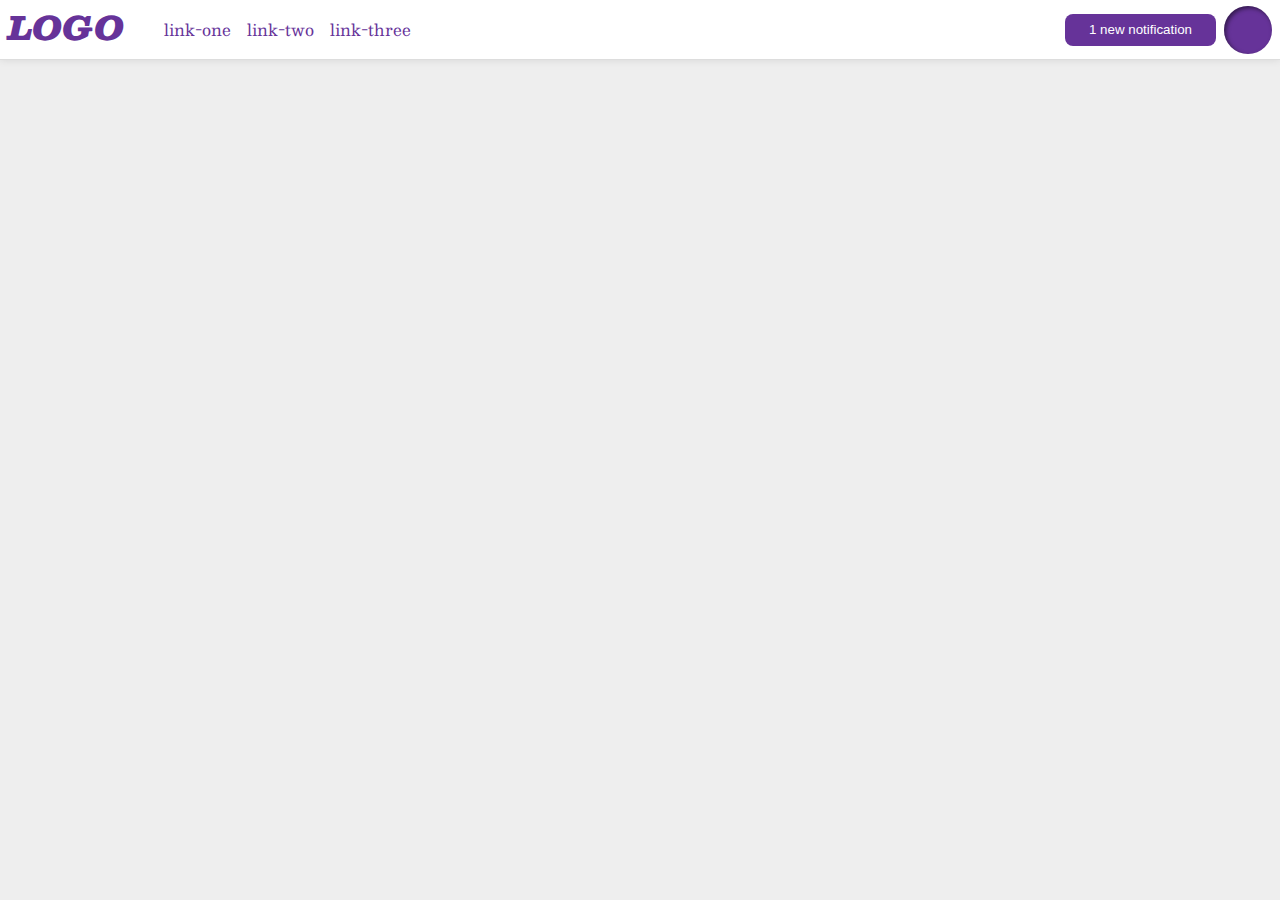
<file: flex/03-flex-header-2/index.html>
<!DOCTYPE html>
<html lang="en">
  <head>
    <meta charset="UTF-8">
    <meta http-equiv="X-UA-Compatible" content="IE=edge">
    <meta name="viewport" content="width=device-width, initial-scale=1.0">
    <title>Flex Header 2</title>
    <link rel="stylesheet" href="style.css">
  </head>
  <body>
    <div class="header">
      <div class="left">
        <div class="logo">
          LOGO
        </div>
        <ul class="links">
          <li><a href="google.com">link-one</a></li>
          <li><a href="google.com">link-two</a></li>
          <li><a href="google.com">link-three</a></li>
        </ul>
      </div>
      <div class="right">
        <button class="notifications">
          1 new notification
        </button>
        <div class="profile-image"></div>
      </div>
    </div>
  </body>
</html>
</file>
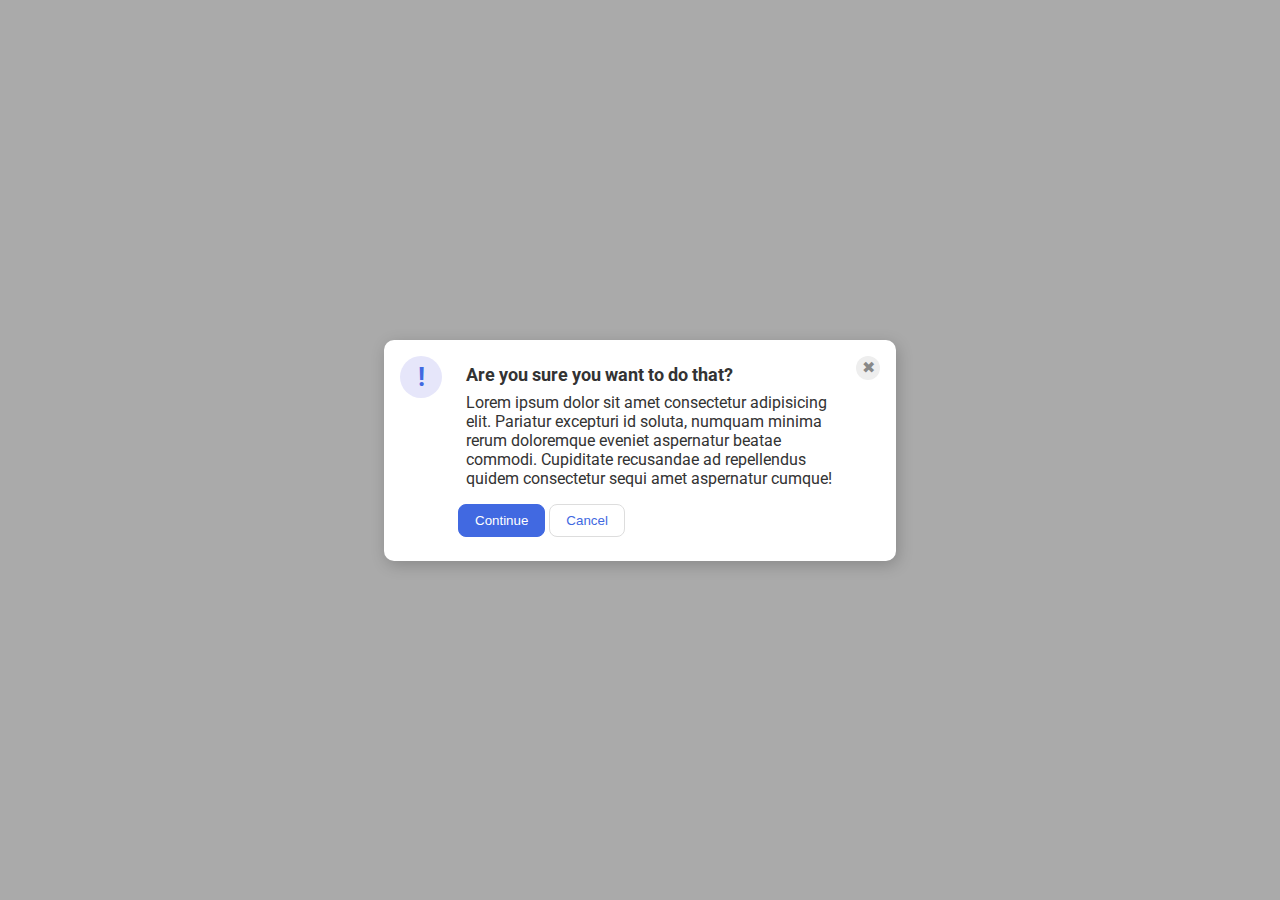
<file: flex/05-flex-modal/index.html>
<!DOCTYPE html>
<html lang="en">
  <head>
    <meta charset="UTF-8">
    <meta http-equiv="X-UA-Compatible" content="IE=edge">
    <meta name="viewport" content="width=device-width, initial-scale=1.0">
    <link rel="stylesheet" href="style.css">
    <title>Modal</title>
  </head>
  <body>
    <div class="modal">
      <div class="icon">!</div>
      <div class="container">
        <div class="header">Are you sure you want to do that?</div>
        <div class="text">Lorem ipsum dolor sit amet consectetur adipisicing elit. Pariatur excepturi id soluta, numquam minima rerum doloremque eveniet aspernatur beatae commodi. Cupiditate recusandae ad repellendus quidem consectetur sequi amet aspernatur cumque!</div>
        <button class="continue">Continue</button>
        <button class="cancel">Cancel</button>
      </div>
      <div class="close-button">✖</div>
    </div>
  </body>
</html>
</file>
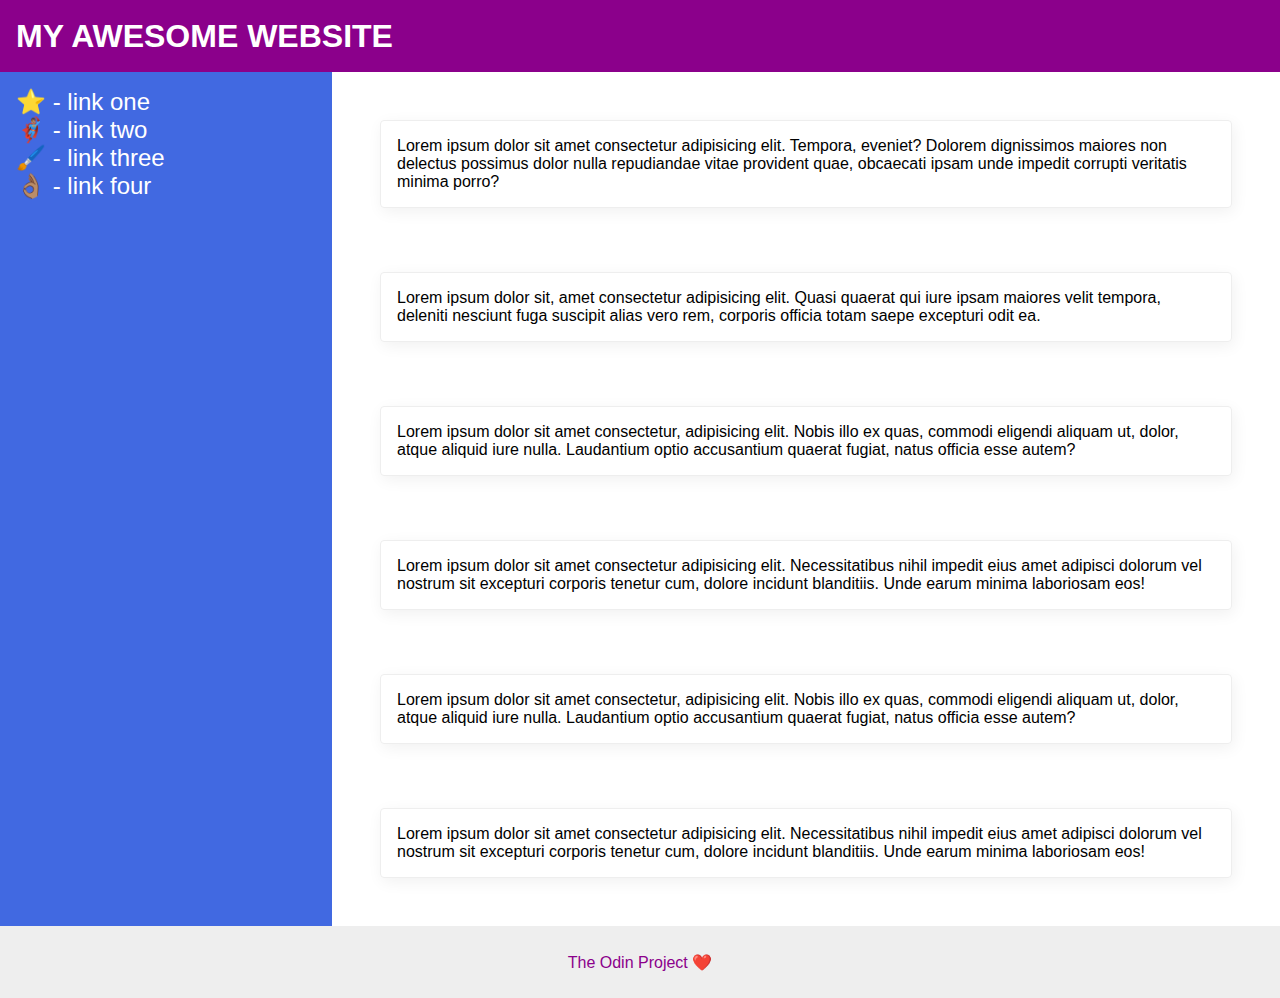
<file: flex/07-flex-layout-2/index.html>
<!DOCTYPE html>
<html lang="en">
  <head>
    <meta charset="UTF-8">
    <meta http-equiv="X-UA-Compatible" content="IE=edge">
    <meta name="viewport" content="width=device-width, initial-scale=1.0">
    <title>The Holy Grail</title>
    <link rel="stylesheet" href="style.css">
  </head>
  <body>
    <div class="header">
      MY AWESOME WEBSITE
    </div>

    <div class="main">
      <div class="sidebar">
        <ul>
          <li><a href="#">⭐ - link one</a></li>
          <li><a href="#">🦸🏽‍♂️ - link two</a></li>
          <li><a href="#">🖌️ - link three</a></li>
          <li><a href="#">👌🏽 - link four</a></li>
        </ul>
      </div>
      <div class="card-container">
        <div class="card">Lorem ipsum dolor sit amet consectetur adipisicing elit. Tempora, eveniet? Dolorem dignissimos maiores non delectus possimus dolor nulla repudiandae vitae provident quae, obcaecati ipsam unde impedit corrupti veritatis minima porro?</div>
        <div class="card">Lorem ipsum dolor sit, amet consectetur adipisicing elit. Quasi quaerat qui iure ipsam maiores velit tempora, deleniti nesciunt fuga suscipit alias vero rem, corporis officia totam saepe excepturi odit ea.</div>
        <div class="card">Lorem ipsum dolor sit amet consectetur, adipisicing elit. Nobis illo ex quas, commodi eligendi aliquam ut, dolor, atque aliquid iure nulla. Laudantium optio accusantium quaerat fugiat, natus officia esse autem?</div>
        <div class="card">Lorem ipsum dolor sit amet consectetur adipisicing elit. Necessitatibus nihil impedit eius amet adipisci dolorum vel nostrum sit excepturi corporis tenetur cum, dolore incidunt blanditiis. Unde earum minima laboriosam eos!</div>
        <div class="card">Lorem ipsum dolor sit amet consectetur, adipisicing elit. Nobis illo ex quas, commodi eligendi aliquam ut, dolor, atque aliquid iure nulla. Laudantium optio accusantium quaerat fugiat, natus officia esse autem?</div>
        <div class="card">Lorem ipsum dolor sit amet consectetur adipisicing elit. Necessitatibus nihil impedit eius amet adipisci dolorum vel nostrum sit excepturi corporis tenetur cum, dolore incidunt blanditiis. Unde earum minima laboriosam eos!</div>
      </div>
    </div>

    <div class="footer">
      The Odin Project ❤️
    </div>
  </body>
</html>
</file>
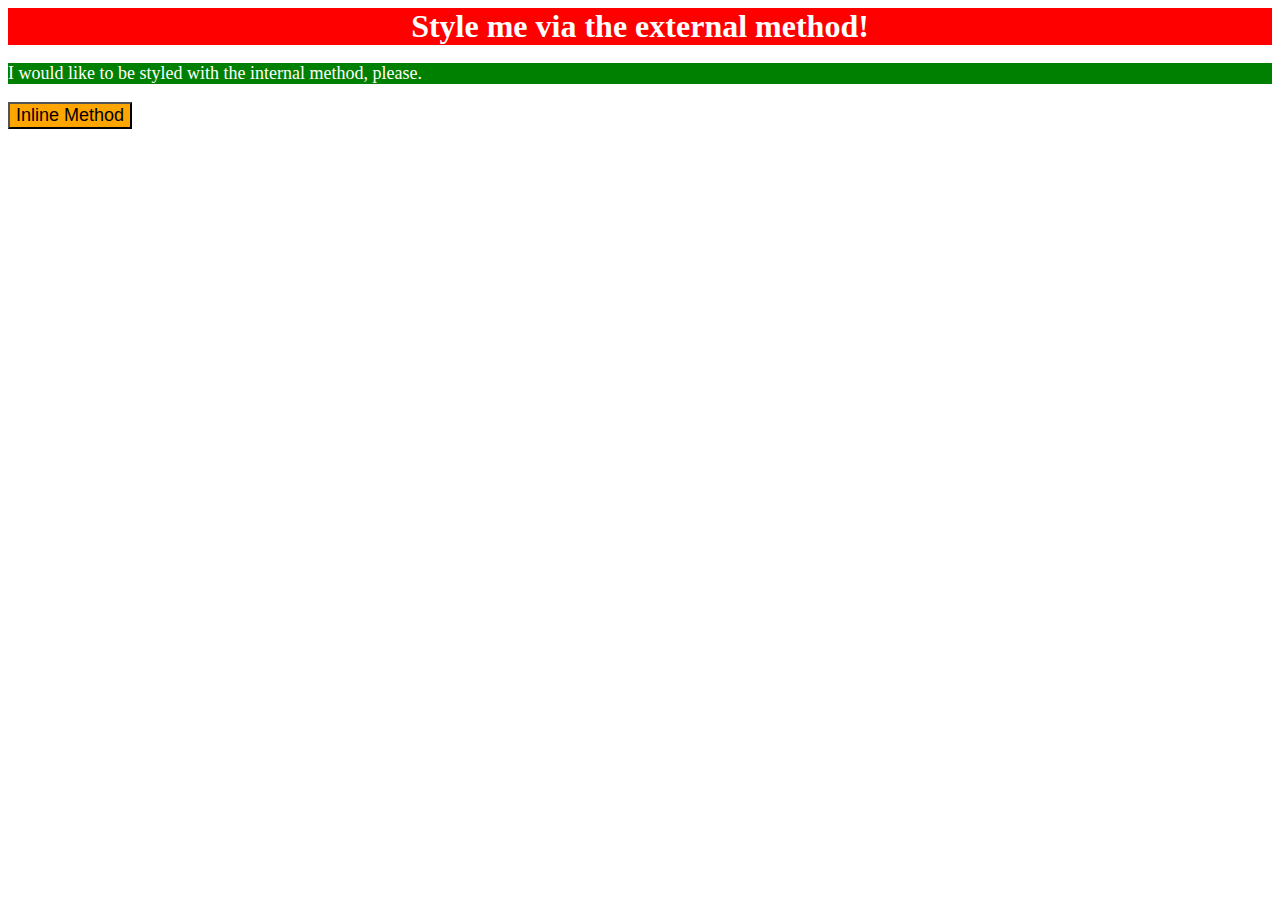
<file: foundations/01-css-methods/index.html>
<!DOCTYPE html>
<html lang="en">
  <head>
    <meta charset="UTF-8">
    <meta http-equiv="X-UA-Compatible" content="IE=edge">
    <meta name="viewport" content="width=device-width, initial-scale=1.0">
    <link rel="stylesheet" href="styles.css">
    <style>
      p {
        background-color: green;
        color: white;
        font-size: 18px;
      }
    </style>
    <title>Methods for Adding CSS</title>
  </head>
  <body>
    <div>Style me via the external method!</div>
    <p>I would like to be styled with the internal method, please.</p>
    <button style="background-color: orange; font-size: 18px;">Inline Method</button>
  </body>
</html>
</file>
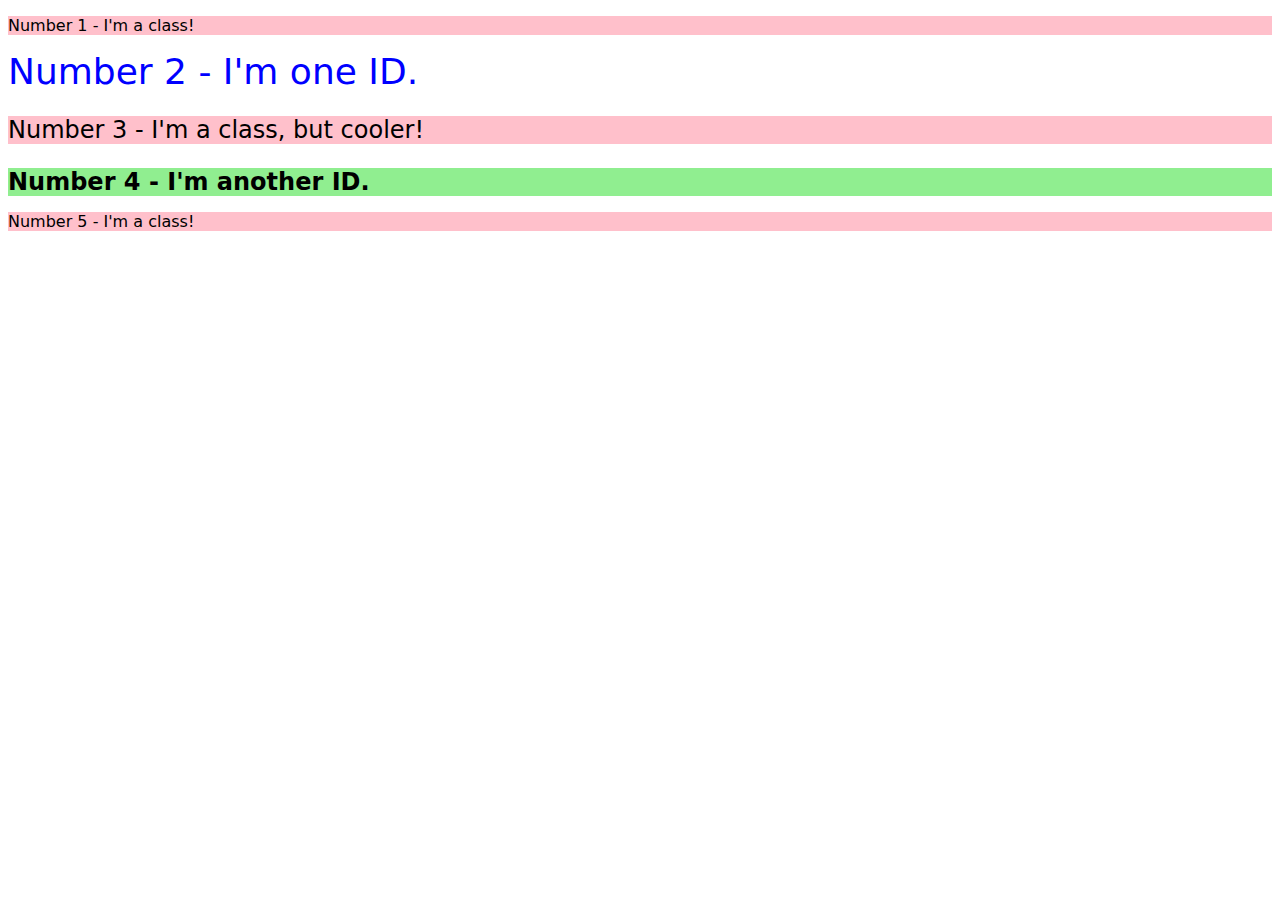
<file: foundations/02-class-id-selectors/index.html>
<!DOCTYPE html>
<html lang="en">
  <head>
    <meta charset="UTF-8">
    <meta http-equiv="X-UA-Compatible" content="IE=edge">
    <meta name="viewport" content="width=device-width, initial-scale=1.0">
    <title>Class and ID Selectors</title>
    <link rel="stylesheet" href="style.css">
  </head>
  <body>
    <p class="odd">Number 1 - I'm a class!</p>
    <div id="second">Number 2 - I'm one ID.</div>
    <p class="odd new-font">Number 3 - I'm a class, but cooler!</p>
    <div id="fourth">Number 4 - I'm another ID.</div>
    <p class="odd">Number 5 - I'm a class!</p>
  </body>
</html>
</file>
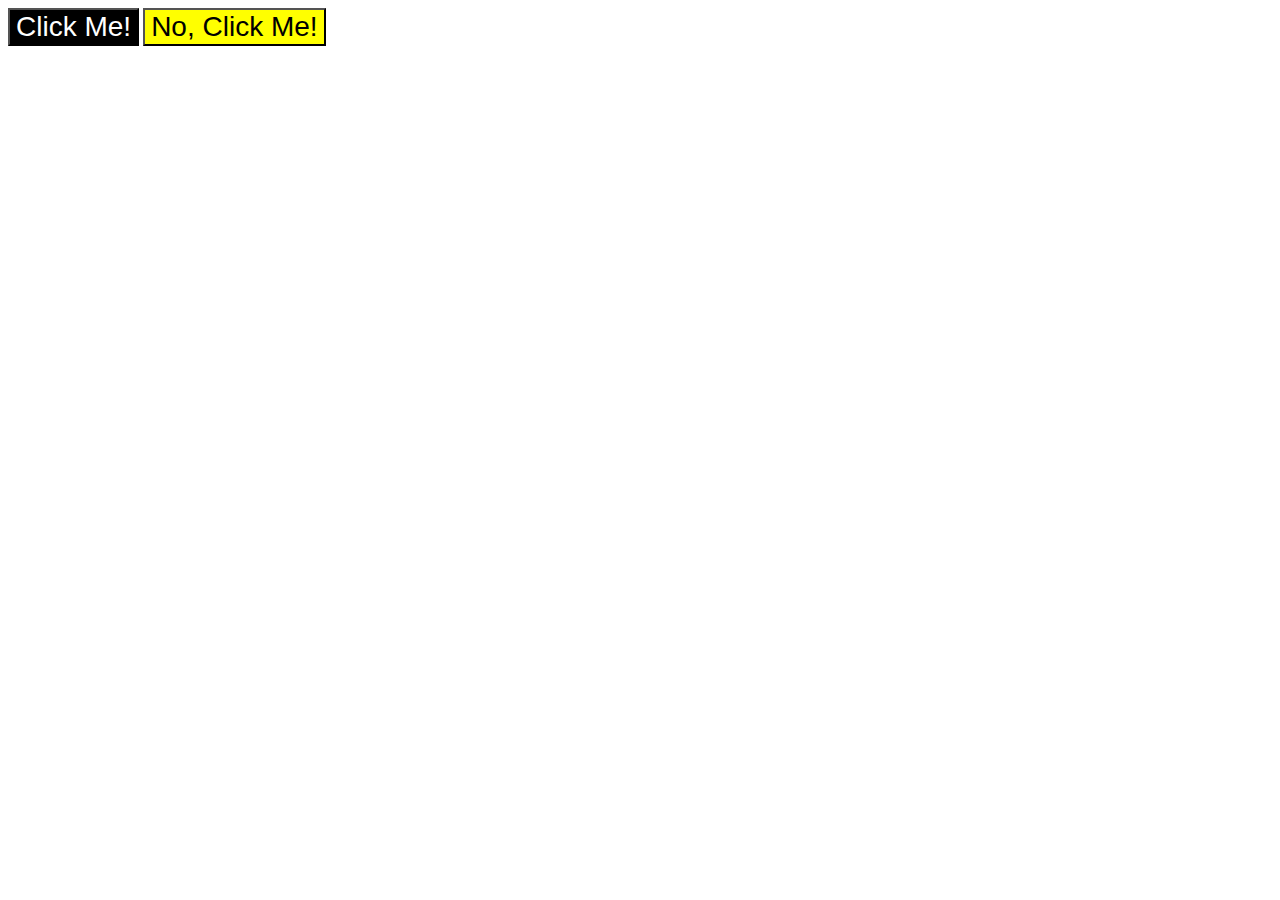
<file: foundations/03-grouping-selectors/index.html>
<!DOCTYPE html>
<html lang="en">
  <head>
    <meta charset="UTF-8">
    <meta http-equiv="X-UA-Compatible" content="IE=edge">
    <meta name="viewport" content="width=device-width, initial-scale=1.0">
    <title>Grouping Selectors</title>
    <link rel="stylesheet" href="style.css">
  </head>
  <body>
    <button class="first">Click Me!</button>
    <button class="second">No, Click Me!</button>
  </body>
</html>
</file>
<file: flex/03-flex-header-2/style.css>
/* this is some magical font-importing.  
you'll learn about it later. */
@import url('https://fonts.googleapis.com/css2?family=Besley:ital,wght@0,400;1,900&display=swap');

body {
  margin: 0;
  background: #eee;
  font-family: Besley, serif;
}

.header {
  background: white;
  border-bottom: 1px solid #ddd;
  box-shadow: 0 0 8px rgba(0,0,0,.1);
  display: flex;
  justify-content: space-between;
  align-items: center;
}

.profile-image {
  background: rebeccapurple;
  box-shadow: inset 2px 2px 4px rgba(0,0,0,.5);
  border-radius: 50%;
  width: 48px;
  height: 48px;
  margin-right: 8px;
}

.logo {
  color: rebeccapurple;
  font-size: 32px;
  font-weight: 900;
  font-style: italic;
  margin-left: 8px;
}

button {
  border: none;
  border-radius: 8px;
  background: rebeccapurple;
  color: white;
  padding: 8px 24px;
  margin: 8px;
}

a {
  /* this removes the line under our links */
  text-decoration: none;
  color: rebeccapurple;
}

ul {
  list-style-type: none;
  display: flex;
  gap: 16px;
}

.left,
.right {
  display: flex;
}
</file>
<file: flex/05-flex-modal/style.css>
@import url('https://fonts.googleapis.com/css2?family=Roboto:wght@400;700&display=swap');

html, body {
  height: 100%;
}

body {
  font-family: Roboto, sans-serif;
  margin: 0;
  background: #aaa;
  color: #333;
  /* I'll give you this one for free lol */
  display: flex;
  align-items: center;
  justify-content: center;
}

.modal {
  display: flex;
  background: white;
  width: 480px;
  border-radius: 10px;
  box-shadow: 2px 4px 16px rgba(0,0,0,.2);
  padding: 16px;
  gap: 16px;
  justify-content: center;
}

.icon {
  color: royalblue;
  font-size: 26px;
  font-weight: 700;
  background: lavender;
  width: 42px;
  height: 42px;
  border-radius: 50%;
  display: flex;
  align-items: center;
  justify-content: center;
  flex: 0 0 auto;
}

.close-button {
  background: #eee;
  border-radius: 50%;
  color: #888;
  font-weight: 400;
  font-size: 16px;
  height: 24px;
  width: 24px;
  display: flex;
  align-items: center;
  justify-content: center;
  flex: 0 0 auto;
}

button {
  padding: 8px 16px;
  border-radius: 8px;
  margin: 8px 0px;
}

button.continue {
  background: royalblue;
  border: 1px solid royalblue;
  color: white;
}

button.cancel {
  background: white;
  border: 1px solid #ddd;
  color: royalblue;
}

.header {
  font-weight: bold;
  margin: 8px;
  font-size: 18px;
}

.text {
  margin: 8px;
}
</file>
<file: flex/07-flex-layout-2/style.css>
body {
  font-family: -apple-system, BlinkMacSystemFont, 'Segoe UI', Roboto, Oxygen, Ubuntu, Cantarell, 'Open Sans', 'Helvetica Neue', sans-serif;
  margin: 0;
  min-height: 100vh;
  display: flex;
  flex-direction: column;
}

a {
  font-size: 24px;
  color: white;
  text-decoration: none;
}

ul {
  list-style: none;
  margin: 0;
  padding: 0;
}

.header {
  height: 72px;
  background: darkmagenta;
  color: white;
  font-size: 32px;
  font-weight: 900;
  display: flex;
  align-items: center; 
  padding: 0px 16px;
}

.footer {
  height: 72px;
  background: #eee;
  color: darkmagenta;
  display: flex;
  align-items: center;
  justify-content: center;
}

.sidebar {
  width: 300px;
  background: royalblue;
  flex: 1 0 auto;
  padding: 16px;
}

.card {
  border: 1px solid #eee;
  box-shadow: 2px 4px 16px rgba(0,0,0,.06);
  border-radius: 4px;
  flex: 1 0 auto;
  padding: 16px;
  margin: 16px;
  width: 400px;
}

.main {
  flex: 1;
  display: flex;
}

.card-container {
  display: flex;
  flex-wrap: wrap;
  flex-direction: row;
  padding: 32px;
  gap: 32px;
}
</file>
<file: foundations/01-css-methods/styles.css>
div {
    color: white;
    background-color: red;
    font-weight: bold;
    font-size: 32px;
    text-align: center;
}
</file>
<file: foundations/02-class-id-selectors/style.css>
* {
    font-family: Verdana, "DejaVu Sans", sans-serif;
}

.odd {
    background-color: pink;
    font-family: Verdana, "DejaVu Sans", sans-serif;
}

.new-font {
    font-size: 24px;
}

#second {
    color: blue;
    font-size: 36px;
}

#fourth {
    background-color: lightgreen;
    font-size: 24px;
    font-weight: bold;
}
</file>
<file: foundations/03-grouping-selectors/style.css>
.first,
.second {
    font-size: 28px;
    font-family: Helvetica, 'Times New Roman', sans-serif;
}

.first {
    background-color: black;
    color: white;
}

.second {
    background-color: yellow;
}
</file>
